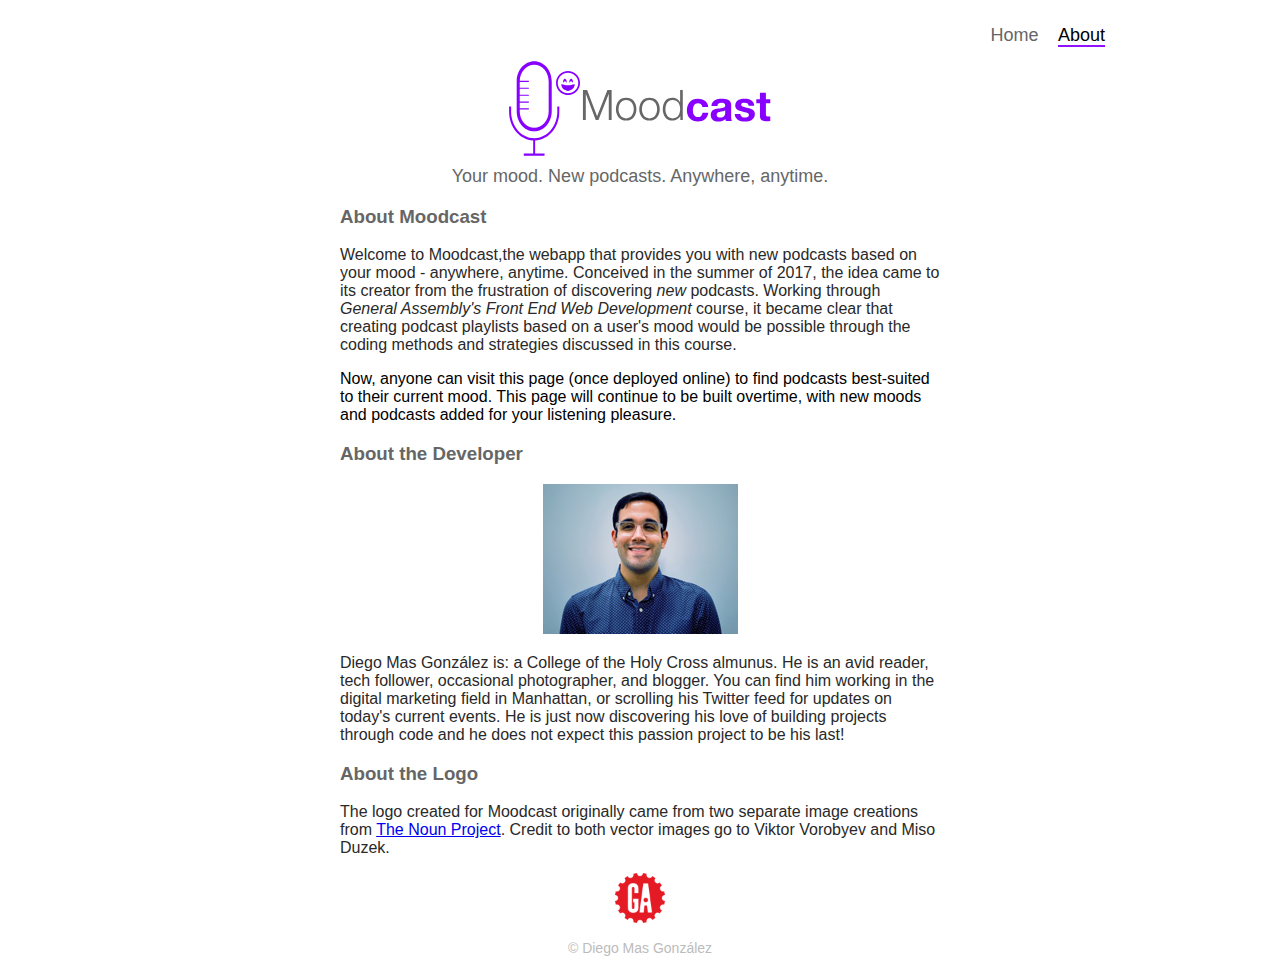
<file: about.html>
<!DOCTYPE html>
<html>
<head>
  <meta charset="utf-8">
  <meta name="viewport" content="width=device-width">
  <title>Moodcast</title>
  <link rel="stylesheet" href="./style.css">
</head>
<body>
  <div id="container">
    <nav id="header">
      <a href="index.html">Home</a>
      <a href="about.html" class="active">About</a>
    </nav>
    <h1 id="logo">
      <img src="images/moodcast_logo2.svg">
    </h1>
    <h2 id="tagline">Your mood. New podcasts. Anywhere, anytime.</h2>

    <div id="about-container">
        <h3>
          <span style="color:#666">About Moodcast</span>
        </h3>
        
        <p> 
          <span style="color:#292929">
            Welcome to Moodcast,the webapp that provides you with new podcasts based on your mood - anywhere, anytime. 
            Conceived in the summer of 2017, the idea came to its creator from the frustration of discovering 
            <em>new</em> podcasts. Working through <em>General Assembly's Front End Web Development</em> course, 
            it became clear that creating podcast playlists based on a user's mood would be possible through 
            the coding methods and strategies discussed in this course.
        </p>

        <p>
          Now, anyone can visit this page (once deployed online) to find podcasts best-suited to their current mood. 
          This page will continue to be built overtime, with new moods and podcasts added for your listening pleasure.
        </p>
          </span>

        <h3>
          <span style="color:#666">About the Developer</span>
        </h3>

          <center><img src="images/IMG_1936.png"></center>
          
        <p>
          <span style="color:#292929">
            Diego Mas González is: a College of the Holy Cross almunus. 
            He is an avid reader, tech follower, occasional photographer, and blogger. 
            You can find him working in the digital marketing field in Manhattan, or scrolling his Twitter feed for updates on today's current events.
            He is just now discovering his love of building projects through code and he does not expect this passion project to be his last!
          </span>
        </p>

        <h3>
          <span style="color:#666">About the Logo</span>
        </h3>

        <p> 
          <span style="color:#292929">
            The logo created for Moodcast originally came from two separate image creations from <a href=https://thenounproject.com>The Noun Project</a>.
            Credit to both vector images go to Viktor Vorobyev and Miso Duzek.

    <footer id="footer">
      <center><img src="images/ga_logo.svg"><center>
      <p>&copy; Diego Mas González</p>
    </footer>
  </div>

  <script src="https://code.jquery.com/jquery-3.2.1.min.js"></script>
  <script src="app.js"></script>

  <script>window.twttr = (function(d, s, id) {
      var js, fjs = d.getElementsByTagName(s)[0],
        t = window.twttr || {};
      if (d.getElementById(id)) return t;
      js = d.createElement(s);
      js.id = id;
      js.src = "https://platform.twitter.com/widgets.js";
      fjs.parentNode.insertBefore(js, fjs);

      t._e = [];
      t.ready = function(f) {
        t._e.push(f);
      };

      return t;
    }(document, "script", "twitter-wjs"));</script>
</body>
</html>
</file>
<file: style.css>
body {
  font-family: 'Helvetica Neue', Helvetica, Arial, sans-serif;
}

#container {
  max-width: 960px;
  margin: 25px auto 0;
}

#header {
  text-align: right;
  margin-bottom: 15px;
}

#header a {
  color: #666;
  text-decoration: none;
  margin-right: 15px;
  font-weight: 300;
  font-size: 18px;
}

#header a:hover, #header a.active {
  color: #000;
  border-bottom: 2px solid #9012FE;
}

#logo-container {
  background: green;
}

#logo {
  text-align: center;
  font-weight: 200;
  font-size: 42px;
  margin: 0;
}

#logo span {
  font-weight: bold;
  color: #9012FE;
}

#tagline {
  text-align: center;
  margin: 0;
  font-weight: normal;
  font-size: 18px;
  color: #666;
}

#audio-container {
  max-width: 840px;
  margin: 50px auto;
  padding: 15px 0;
}

#picker {
  text-align: center;
}

#picker h3 {
  margin: 0 0 15px 0;
}

#picker a {
  background: pink;
  height: 105px;
  width: 200px;
  padding-top: 95px;
  display: inline-block;
  text-decoration: none;
  color: #FFF;
  font-size: 21px;
  font-weight: 300;
}

#picker #picker-happy {
  background: lightblue;
  border: 1px solid lightskyblue;
}

#picker #picker-happy:hover {
  background: #60C0E0;
}

#picker #picker-curious {
  background: #FFD663;
  border: 1px solid #FFCE47;

}

#picker #picker-curious:hover {
  background: #F1A348;
}

#picker #picker-bored {
  background: lightgray;
  border: 1px solid #BABABA;
}

#picker #picker-bored:hover {
  background: #AEA8A8;
}

#player {
  height: 100px;
  text-align: center;
  display: none;
  color: #666;
}

#player-artwork {
  width: auto;
  height: 50px;
}

#share {
  height: 50px;
  text-align: center;
  display: none;
}

#share h5 {
  margin: 0 0 15px 0;
}

#footer {
  text-align: center;
  font-size: 14px;
  color: #bcbcbc;
}

#about-container {
  max-width: 600px;
  margin: 0 auto;
}
</file>
